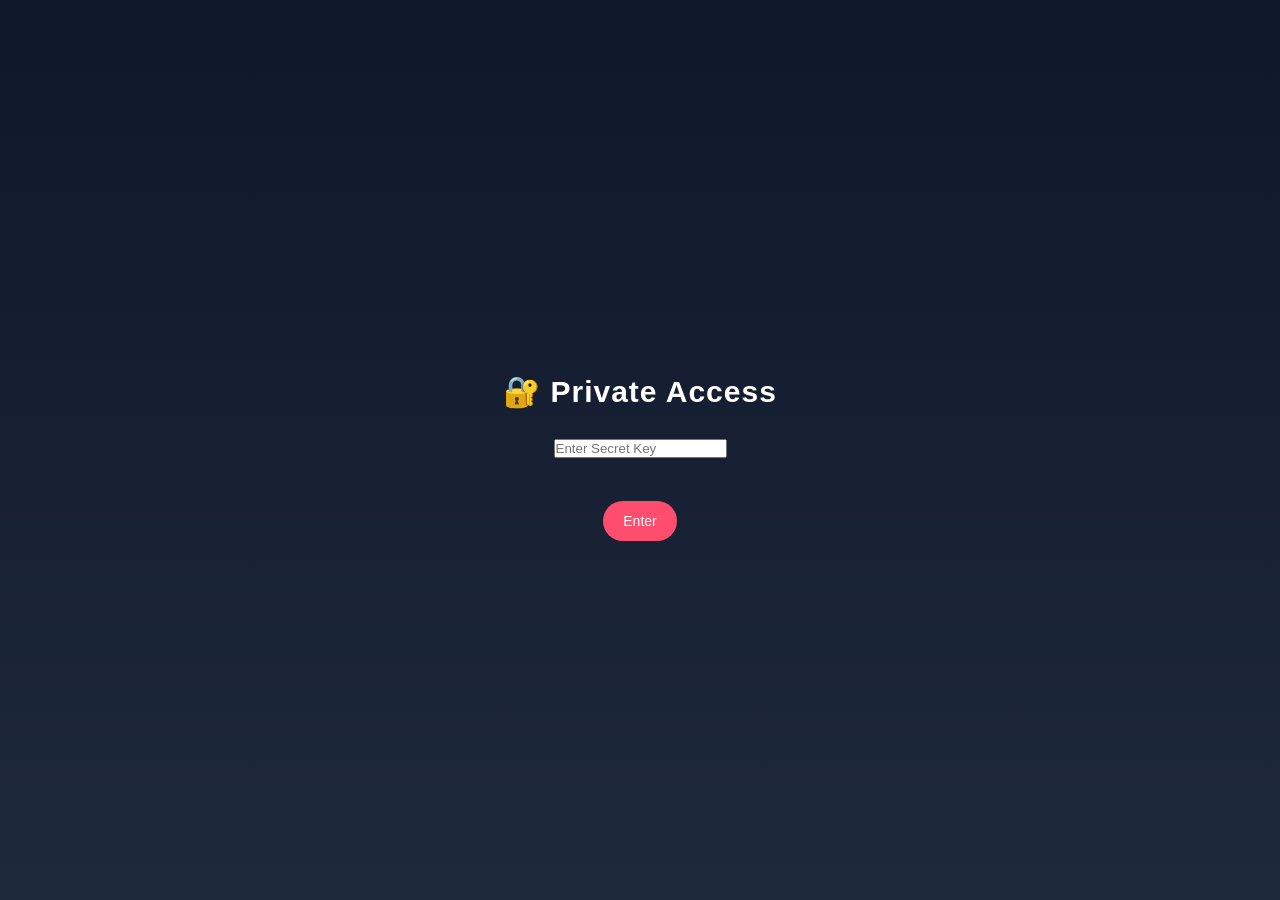
<file: access.html>
<!DOCTYPE html>
<html>
<head>
<title>Private Access</title>
<link rel="stylesheet" href="style.css">
</head>

<body>

<div class="container">

<h1>🔐 Private Access</h1>

<input type="password" id="secretKey" placeholder="Enter Secret Key">

<br><br>

<button onclick="unlock()">Enter</button>

<p id="error"></p>

</div>

<script>

function unlock(){

let key = document.getElementById("secretKey").value;

if(key === "kpforever"){
localStorage.setItem("access","granted");
window.location.href="index.html";
}
else{
document.getElementById("error").textContent="Wrong key ❤️";
}

}

</script>

</body>
</html>
</file>
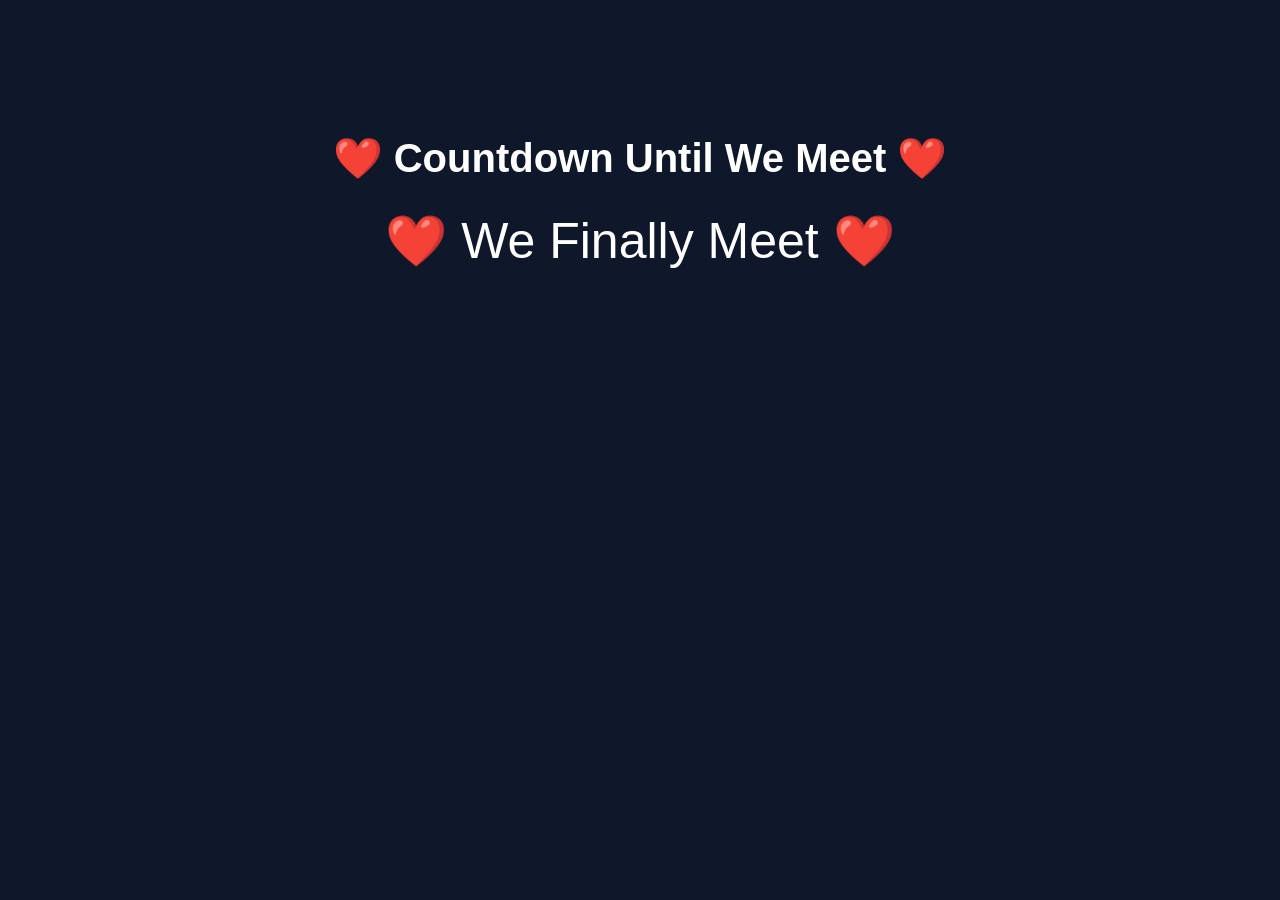
<file: countdown.html>
<!DOCTYPE html>
<html>
<head>
<title>Our Countdown ❤️</title>
<meta name="viewport" content="width=device-width, initial-scale=1.0">

<style>

body{
background:#0f172a;
color:white;
font-family:Arial;
text-align:center;
padding-top:100px;
}

h1{
font-size:40px;
margin-bottom:20px;
}

#timer{
font-size:50px;
margin-top:30px;
}

input{
padding:10px;
font-size:18px;
width:120px;
text-align:center;
border-radius:8px;
border:none;
}

button{
padding:10px 20px;
font-size:18px;
border:none;
border-radius:8px;
background:#ff4d6d;
color:white;
cursor:pointer;
margin-left:10px;
}

</style>
</head>

<body>
   

<h1>❤️ Countdown Until We Meet ❤️</h1>





<div id="timer">Waiting...</div>

<script>

const targetDate = new Date("2026-05-25T08:10:00").getTime();

setInterval(function(){

const now = new Date().getTime();
const distance = targetDate - now;

const d = Math.floor(distance / (1000*60*60*24));
const h = Math.floor((distance % (1000*60*60*24))/(1000*60*60));
const m = Math.floor((distance % (1000*60*60))/(1000*60));
const s = Math.floor((distance % (1000*60))/1000);

document.getElementById("timer").innerHTML =
d+"d "+h+"h "+m+"m "+s+"s ❤️";

if(distance < 0){
document.getElementById("timer").innerHTML =
"❤️ We Finally Meet ❤️";
}

},1000);



</script>

</body>
</html>
</file>
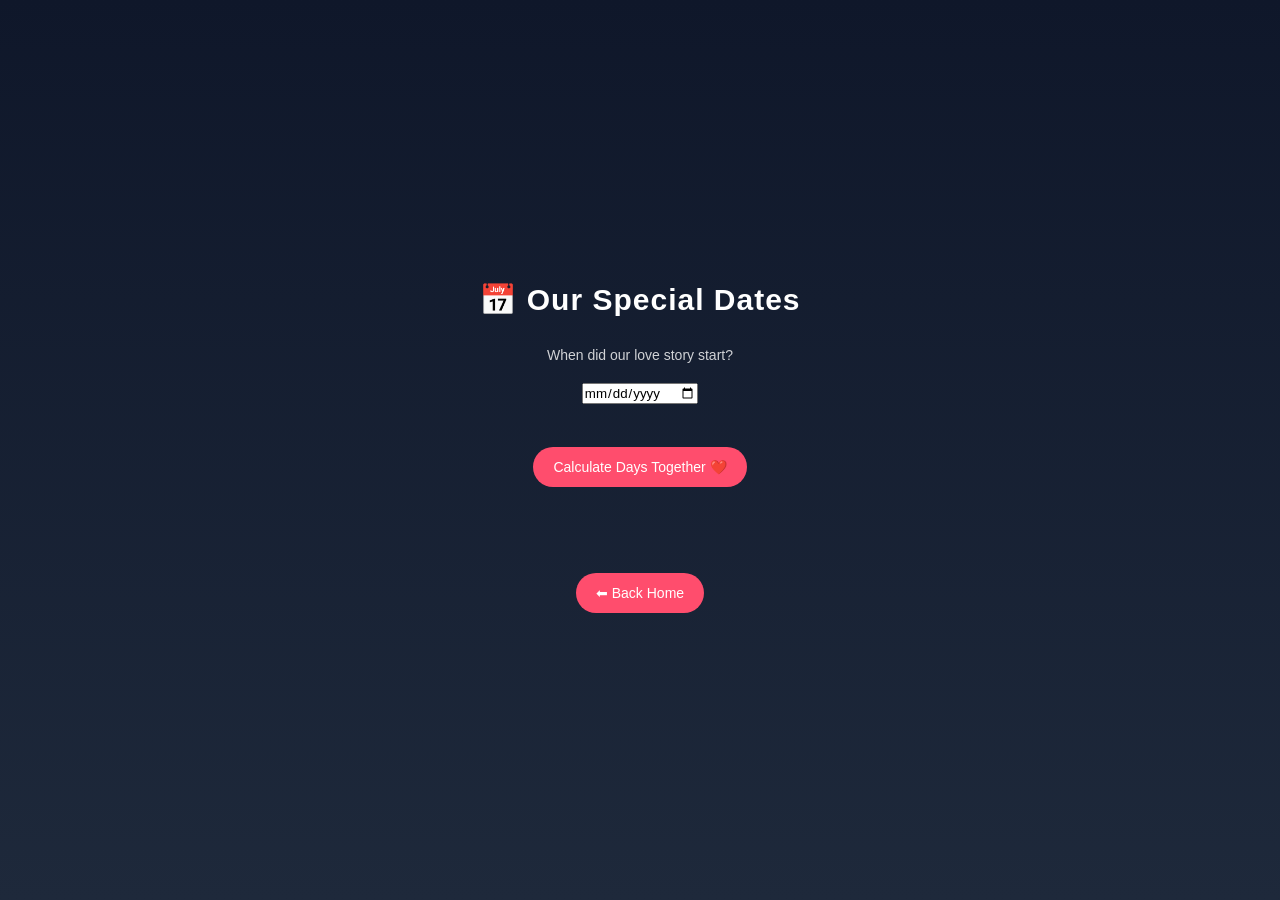
<file: dates.html>
<!DOCTYPE html>
<html lang="en">
<head>
    <meta charset="UTF-8">
    <title>Important Dates - K&P Forever</title>
    <meta name="viewport" content="width=device-width, initial-scale=1.0">
    <link rel="stylesheet" href="style.css">
</head>
<body>
  

  <div class="dates-container">

<h1>📅 Our Special Dates</h1>

<p>When did our love story start?</p>

<input type="date" id="startDate">

<br><br>

<button onclick="calculateDays()">Calculate Days Together ❤️</button>

<p id="result"></p>

<br><br>

<button onclick="window.location.href='home.html'">⬅ Back Home</button>

</div>

<script src="dates.js"></script>
</body>
</html>
</file>
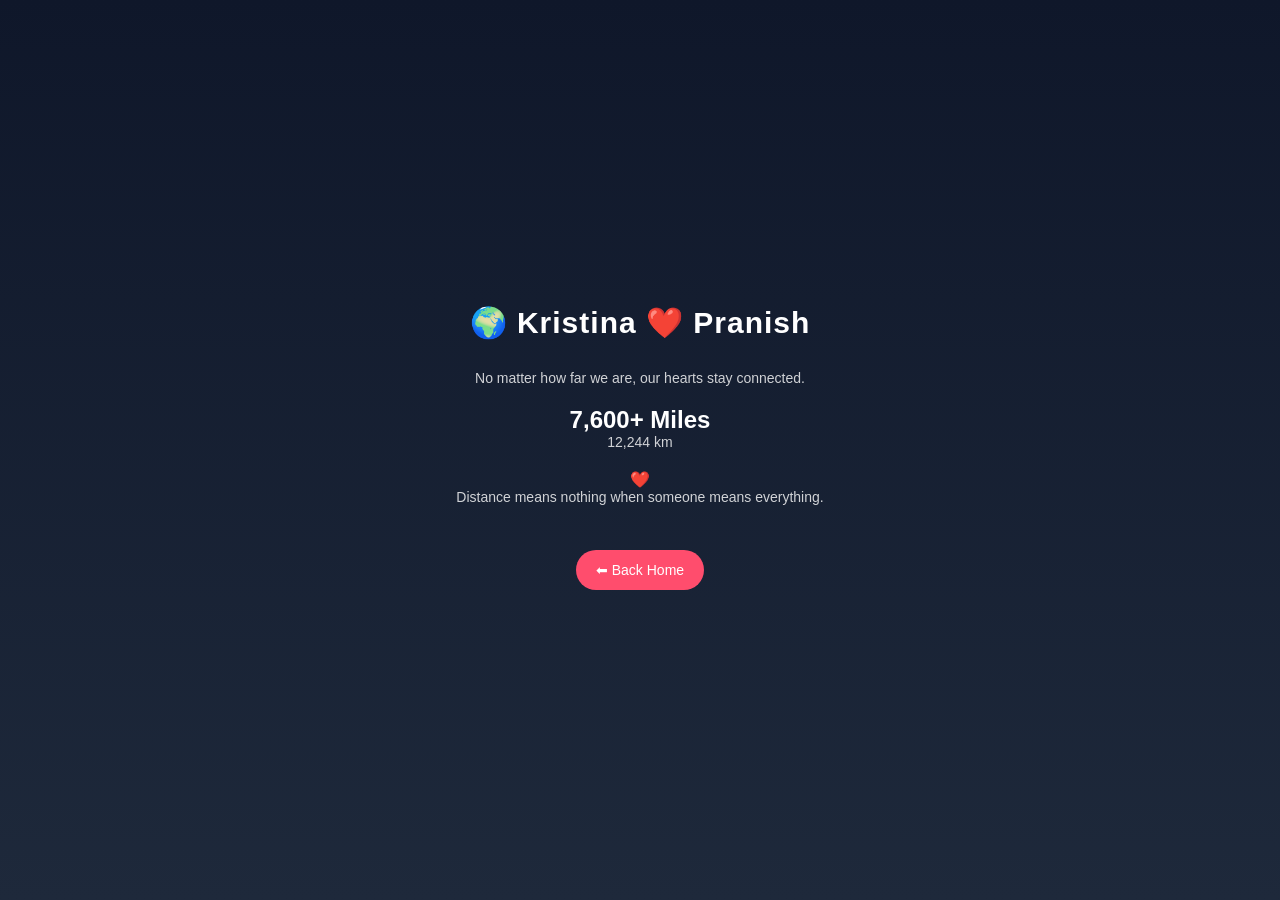
<file: distance.html>
<!DOCTYPE html>
<html>
<head>
<title>Distance - K&P Forever</title>
<meta name="viewport" content="width=device-width, initial-scale=1.0">
<link rel="stylesheet" href="style.css">
</head>

<body>
    
<div class="distance-container">

<h1 class="distance-title">🌍 Kristina ❤️ Pranish</h1>

<p class="distance-text">
No matter how far we are, our hearts stay connected.
</p>

<div class="distance-box">

<h2>7,600+ Miles</h2>
<p>12,244 km</p>

</div>

<div class="heart">❤️</div>

<p class="love-note">
Distance means nothing when someone means everything.
</p>

<button class="back-btn" onclick="window.location.href='home.html'">⬅ Back Home</button>

</div>

</body>
</html>
</file>
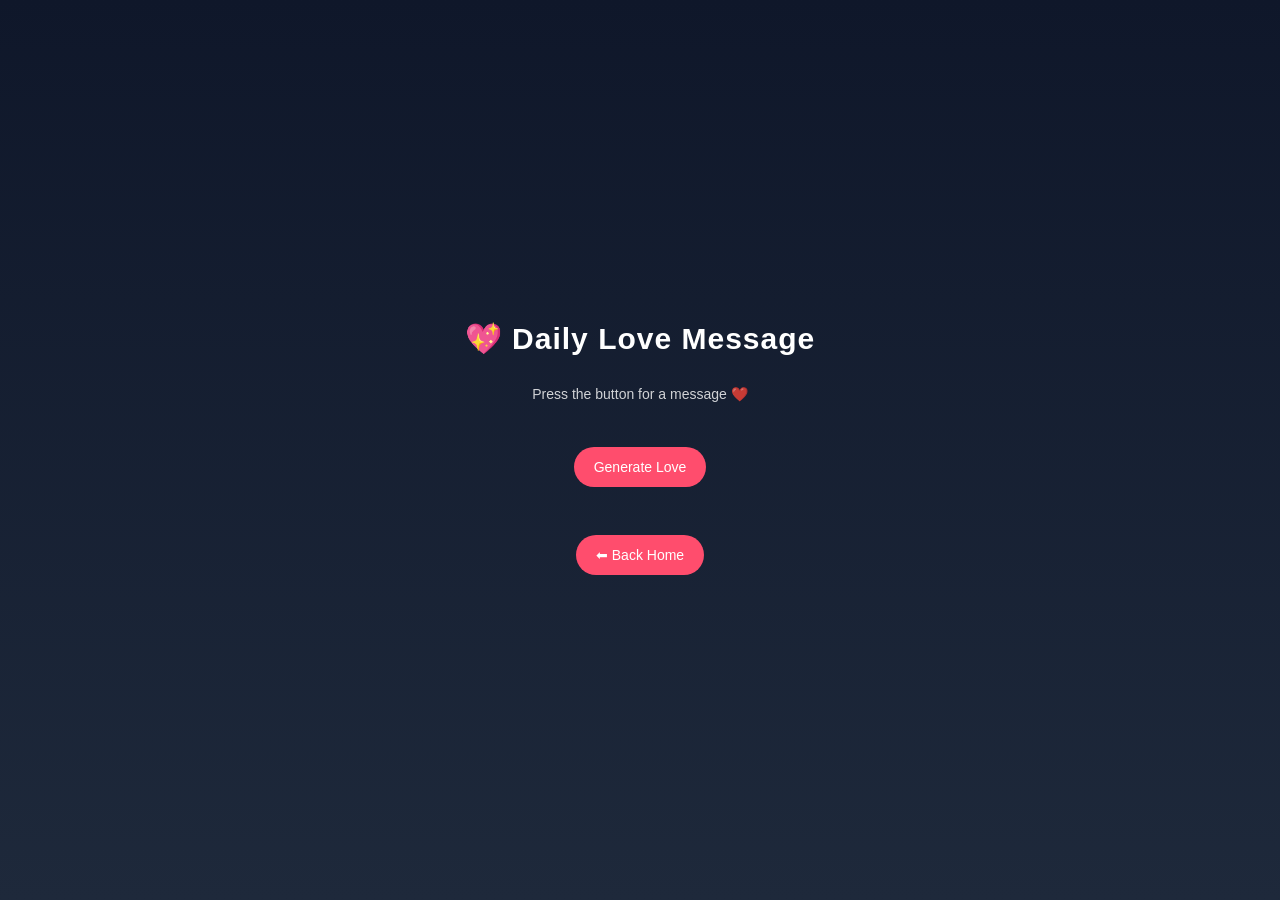
<file: love.html>
<!DOCTYPE html>
<html>
<head>
<title>Love Messages - K&P Forever</title>
<meta name="viewport" content="width=device-width, initial-scale=1.0">
<link rel="stylesheet" href="style.css">
</head>

<body>
   

<div class="love-container">

<h1>💖 Daily Love Message</h1>

<p id="loveText">Press the button for a message ❤️</p>

<button onclick="generateLove()">Generate Love</button>

<br><br>

<button onclick="window.location.href='home.html'">⬅ Back Home</button>

</div>

<script src="love.js"></script>

</body>
</html>
</file>
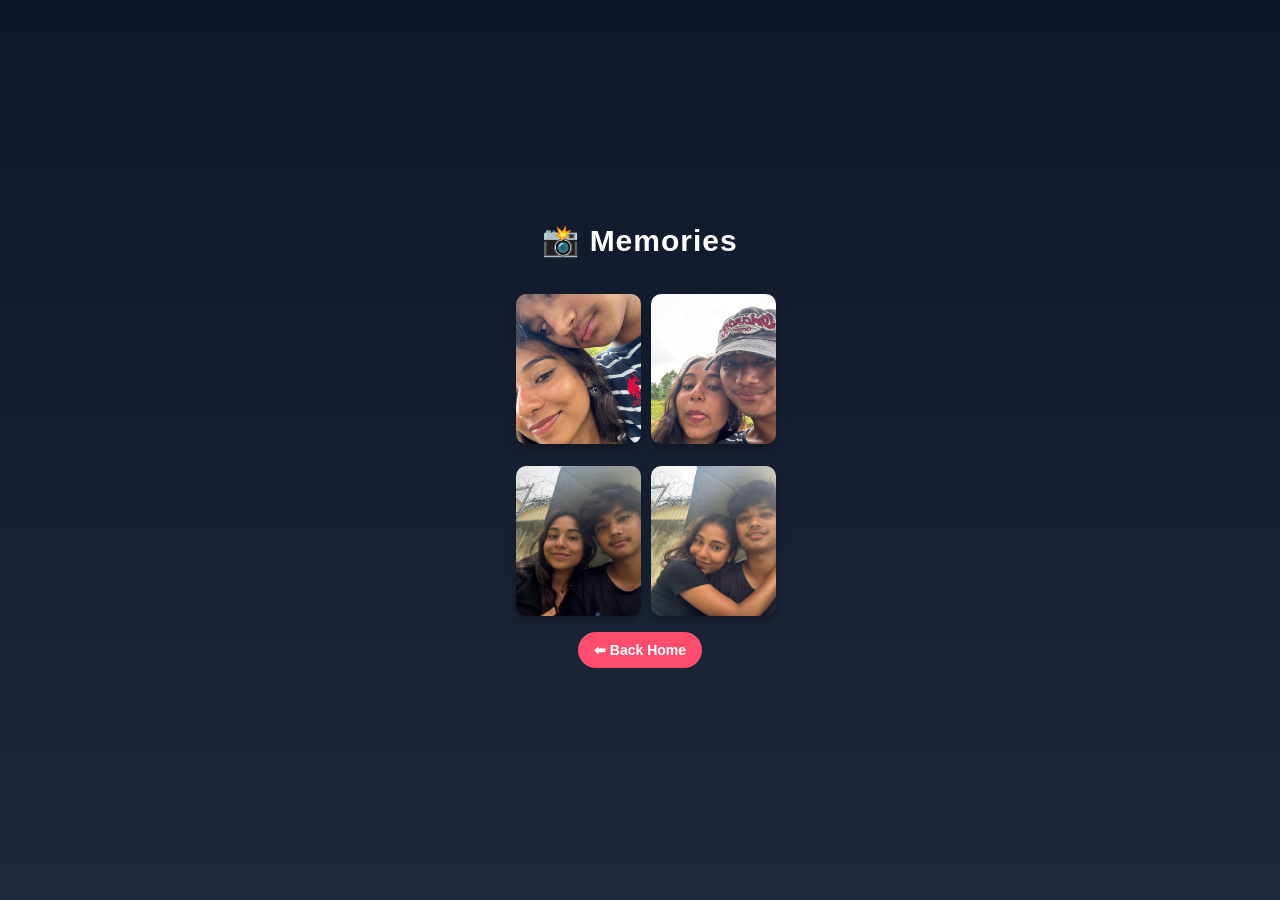
<file: memories.html>
<!DOCTYPE html>
<html lang="en">
<head>
    <meta charset="UTF-8">
    <title>Memories - K&P Forever</title>
    <meta name="viewport" content="width=device-width, initial-scale=1.0">
    <link rel="stylesheet" href="style.css">
</head>
<body>

    <div class="memories-container">
        <h1>📸 Memories</h1>

        <div class="gallery">
            <img src="image/photo1.jpg" alt="Photo 1">
            <img src="image/photo2.jpg" alt="Photo 2">
            <img src="image/photo3.jpg" alt="Photo 3">
            <img src="image/photo4.jpg" alt="Photo 4">
        </div>

        <button onclick="window.location.href='home.html'">⬅ Back Home</button>
    </div>

</body>
</html>
</file>
<file: style.css>
/* GENERAL PAGE STYLE */
body{
    margin:0;
    font-family: 'Segoe UI', sans-serif;
    background: linear-gradient(135deg,#0f172a,#1e293b);
    color:white;
    text-align:center;
    padding:40px 10px;
}

/* TITLE */
h1{
    font-size:32px;
    margin-bottom:5px;
}

p{
    opacity:0.8;
}

/* HOME PAGE LINKS */
a{
    text-decoration:none;
}

body a{
    display:inline-block;
    background:#ff4d6d;
    color:white;
    padding:10px 18px;
    margin:6px;
    border-radius:20px;
    font-size:14px;
    transition:0.2s;
}

body a:hover{
    background:#ff2f55;
    transform:scale(1.05);
}

/* CHAT CONTAINER */
.chat-container{
    width:95%;
    max-width:420px;
    margin:auto;
    background:#f1f5f9;
    border-radius:20px;
    padding:15px;
    color:black;
}

/* CHAT BOX */
.chat-box{
    height:350px;
    overflow-y:auto;
    display:flex;
    flex-direction:column;
    gap:10px;
}

/* MY MESSAGE */
.myMessage{
    align-self:flex-end;
    background:#ff4d6d;
    color:white;
    padding:10px 14px;
    border-radius:18px 18px 4px 18px;
    max-width:75%;
}

/* THEIR MESSAGE */
.theirMessage{
    align-self:flex-start;
    background:#1e293b;
    color:white;
    padding:10px 14px;
    border-radius:18px 18px 18px 4px;
    max-width:75%;
}

/* AUDIO PLAYER */
audio{
    width:160px;
    margin-top:5px;
}

/* CHAT INPUT */
.chat-input-area{
    display:flex;
    gap:8px;
    margin-top:10px;
}

#chatInput{
    flex:1;
    padding:10px;
    border-radius:20px;
    border:none;
}

#sendBtn{
    background:#ff4d6d;
    border:none;
    padding:10px 16px;
    color:white;
    border-radius:20px;
}

/* MEMORIES IMAGES FIX */
img{
    max-width:45%;
    height:120px;
    object-fit:cover;
    border-radius:10px;
    margin:5px;
}

/* MOBILE FIX FOR IPHONE */
@media (max-width:500px){

h1{
font-size:26px;
}

img{
max-width:48%;
height:110px;
}

}
/* REMOVE BIG GAP / FIX PAGE HEIGHT */
body{
margin:0;
padding:20px 10px;
min-height:100vh;
display:flex;
flex-direction:column;
justify-content:flex-start;
align-items:center;
background:linear-gradient(135deg,#0f172a,#1e293b);
}

/* HOME PAGE IMPROVEMENT */
h1{
font-size:34px;
margin-top:40px;
margin-bottom:10px;
letter-spacing:1px;
}

p{
opacity:0.85;
margin-bottom:25px;
}

/* NAVIGATION LINKS LOOK LIKE BUTTONS */
body a{
display:inline-block;
margin:6px 4px;
padding:10px 16px;
background:#ff4d6d;
color:white;
border-radius:25px;
text-decoration:none;
font-size:14px;
font-weight:500;
transition:0.2s;
}

body a:hover{
background:#ff2f55;
transform:scale(1.05);
}

/* MEMORIES PAGE FIX (IMAGES SMALLER & CLEAN GRID) */
img{
width:45%;
max-width:180px;
height:120px;
object-fit:cover;
border-radius:12px;
margin:6px;
box-shadow:0 4px 10px rgba(0,0,0,0.3);
}

/* CENTER MEMORIES IMAGES */
body{
text-align:center;
}

/* MOBILE (IPHONE) OPTIMIZATION */
@media (max-width:500px){

h1{
font-size:28px;
}

body a{
font-size:13px;
padding:9px 14px;
}

img{
width:46%;
height:110px;
}

}
/* FIX BIG GAP ON HOME PAGE */
body{
margin:0;
padding:20px 15px;
background:linear-gradient(135deg,#0f172a,#1e293b);
color:white;
text-align:center;
}

/* TITLE */
h1{
margin-top:20px;
margin-bottom:5px;
font-size:32px;
}

/* SUBTITLE */
p{
margin-top:5px;
margin-bottom:15px;
opacity:0.8;
}

/* NAV BUTTON LINKS */
body a{
display:inline-block;
margin:5px 4px;
padding:8px 14px;
background:#ff4d6d;
color:white;
border-radius:18px;
text-decoration:none;
font-size:14px;
transition:0.2s;
}

body a:hover{
background:#ff2f55;
}

/* REMOVE EXTRA SPACE BELOW */
body::after{
content:"";
display:block;
height:10px;
}






/* ===== RESET LAYOUT (fix big gaps) ===== */
body{
margin:0;
padding:30px 15px 40px 15px;
background:#0f172a;
color:white;
text-align:center;
}

/* ===== TITLE AREA ===== */
h1{
font-size:30px;
margin-top:10px;
margin-bottom:8px;
}

p{
margin:0 0 18px 0;
opacity:0.8;
}

/* ===== NAVIGATION LINKS (HOME PAGE) ===== */
body a{
display:inline-block;
margin:6px 5px;
padding:10px 16px;
border-radius:25px;
background:#ff4d6d;
color:white;
font-size:14px;
font-weight:500;
text-decoration:none;
}

body a:hover{
background:#ff2f55;
}

/* ===== MEMORIES PAGE IMAGES ===== */


/* ===== MOBILE (IPHONE) ===== */
@media (max-width:500px){

h1{
font-size:26px;
}

img{
width:45%;
height:100px;
}

}
/* ===== APP STYLE HOME PAGE ===== */

body{
margin:0;
padding:20px 15px;
background:linear-gradient(180deg,#0f172a,#1e293b);
color:white;
text-align:center;
}

/* TITLE */
h1{
font-size:30px;
margin:10px 0 5px 0;
letter-spacing:1px;
}

/* SUBTEXT */
p{
margin-bottom:20px;
opacity:0.8;
font-size:14px;
}

/* ===== DASHBOARD BUTTON GRID ===== */

body a{
display:inline-block;
width:42%;
margin:6px;
padding:14px 8px;
border-radius:18px;

background:rgba(255,255,255,0.08);
backdrop-filter:blur(8px);

color:white;
font-size:14px;
font-weight:500;
text-decoration:none;

border:1px solid rgba(255,255,255,0.15);

transition:0.25s;
}

/* HOVER EFFECT */
body a:hover{
transform:translateY(-2px);
background:rgba(255,255,255,0.15);
}



/* ===== MOBILE OPTIMIZATION ===== */

@media (max-width:500px){

h1{
font-size:26px;
}

body a{
width:44%;
font-size:13px;
padding:12px 6px;
}



}
/* ===== CLEAN PAGE LAYOUT (removes bottom gap) ===== */
body{
margin:0;
padding:25px 15px;
background:linear-gradient(180deg,#0f172a,#1e293b);
color:white;
text-align:center;
}

/* ===== TITLE ===== */
h1{
margin-top:10px;
margin-bottom:8px;
font-size:30px;
letter-spacing:1px;
}

p{
margin-bottom:20px;
opacity:0.85;
}

/* ===== NAV BUTTONS (COLORFUL) ===== */
body a{
display:inline-block;
width:44%;
margin:7px;
padding:14px 8px;
border-radius:18px;
font-size:14px;
font-weight:600;
text-decoration:none;
color:white;
}

/* different colors for each button */
body a:nth-of-type(1){background:#ff4d6d;}   /* chat */
body a:nth-of-type(2){background:#6c63ff;}   /* dates */
body a:nth-of-type(3){background:#ff9f1c;}   /* love msg */
body a:nth-of-type(4){background:#2ec4b6;}   /* distance */
body a:nth-of-type(5){background:#ff6b6b;}   /* voice */
body a:nth-of-type(6){background:#3a86ff;}   /* memories */
body a:nth-of-type(7){background:#8338ec;}   /* countdown */

body a:hover{
transform:scale(1.05);
filter:brightness(1.1);
}









/* UPLOAD INPUT */

#photoInput{
margin:10px 0;
color:white;
}

/* BUTTONS */

.memories-container button{
background:#ff4d6d;
border:none;
color:white;
padding:10px 16px;
margin:8px;
border-radius:20px;
font-size:14px;
cursor:pointer;
}

.memories-container button:hover{
background:#ff2f55;
}

/* ===== MOBILE (IPHONE) ===== */

@media (max-width:500px){

.gallery{
grid-template-columns:repeat(2,1fr);
gap:10px;
}

.gallery img{
height:130px;
}

.memories-container h1{
font-size:24px;
}

}
/* ===== GLOBAL ===== */

*{
margin:0;
padding:0;
box-sizing:border-box;
font-family:Arial, Helvetica, sans-serif;
}

body{
background:linear-gradient(180deg,#0f172a,#1e293b);
color:white;
min-height:100vh;
display:flex;
flex-direction:column;
align-items:center;
justify-content:center;
padding:20px;
text-align:center;
}

/* ===== TITLES ===== */

h1{
font-size:32px;
margin-bottom:10px;
}

p{
opacity:0.8;
margin-bottom:20px;
}

/* ===== NAV BUTTONS (HOME PAGE) ===== */

body a{
display:inline-block;
background:#ff4d6d;
color:white;
padding:12px 18px;
margin:6px;
border-radius:25px;
text-decoration:none;
font-size:14px;
transition:0.2s;
}

body a:hover{
transform:scale(1.05);
background:#ff2f55;
}







/* buttons */

button{
background:#ff4d6d;
border:none;
color:white;
padding:10px 18px;
border-radius:25px;
cursor:pointer;
margin:5px;
}

button:hover{
background:#ff2f55;
}

/* ===== OTHER PAGES ===== */

.container{
max-width:700px;
width:100%;
}






/* ===== GALLERY GRID ===== */


/* ===== BUTTONS ===== */

.memories-container button{
background:#ff4d6d;
color:white;
border:none;
padding:10px 16px;
margin:10px;
border-radius:20px;
cursor:pointer;
font-weight:600;
}

/* ===== FILE INPUT ===== */

#photoInput{
margin-top:15px;
}

/* ===== MOBILE (IPHONE) ===== */






/* iPhone layout */
@media (max-width:600px){

.gallery{
grid-template-columns:repeat(2,1fr);
}

.gallery img{
height:110px;
}

}
/* ===== PAGE BACKGROUND ===== */

body{
margin:0;
padding:0;
font-family:Arial, Helvetica, sans-serif;
background:linear-gradient(180deg,#0f172a,#1e293b);
color:white;
text-align:center;
}

/* ===== MAIN CONTAINER ===== */

.container{
width:90%;
max-width:900px;
margin:auto;
padding-top:40px;
}

/* ===== TITLE ===== */

h1{
font-size:30px;
margin-bottom:30px;
}





/* ===== BUTTON ===== */

button{
margin-top:25px;
padding:12px 20px;
border:none;
border-radius:20px;
background:#ff4d6d;
color:white;
font-size:14px;
cursor:pointer;
transition:0.3s;
}

button:hover{
background:#ff2e55;
transform:scale(1.05);
}
.gallery {
    display: grid;
    grid-template-columns: repeat(2, 1fr); /* 2 columns */
    gap: 10px; /* space between images */
    margin-top: 20px;
}

.gallery img {
    width: 100%;
    height: 150px; /* same height for all */
    object-fit: cover; /* crop if needed, keeps it looking good */
    border-radius: 10px;
}

/* Optional: on very small phones, make it 1 column */
@media (max-width: 500px) {
    .gallery {
        grid-template-columns: 1fr; /* 1 image per row */
    }
}
</file>
